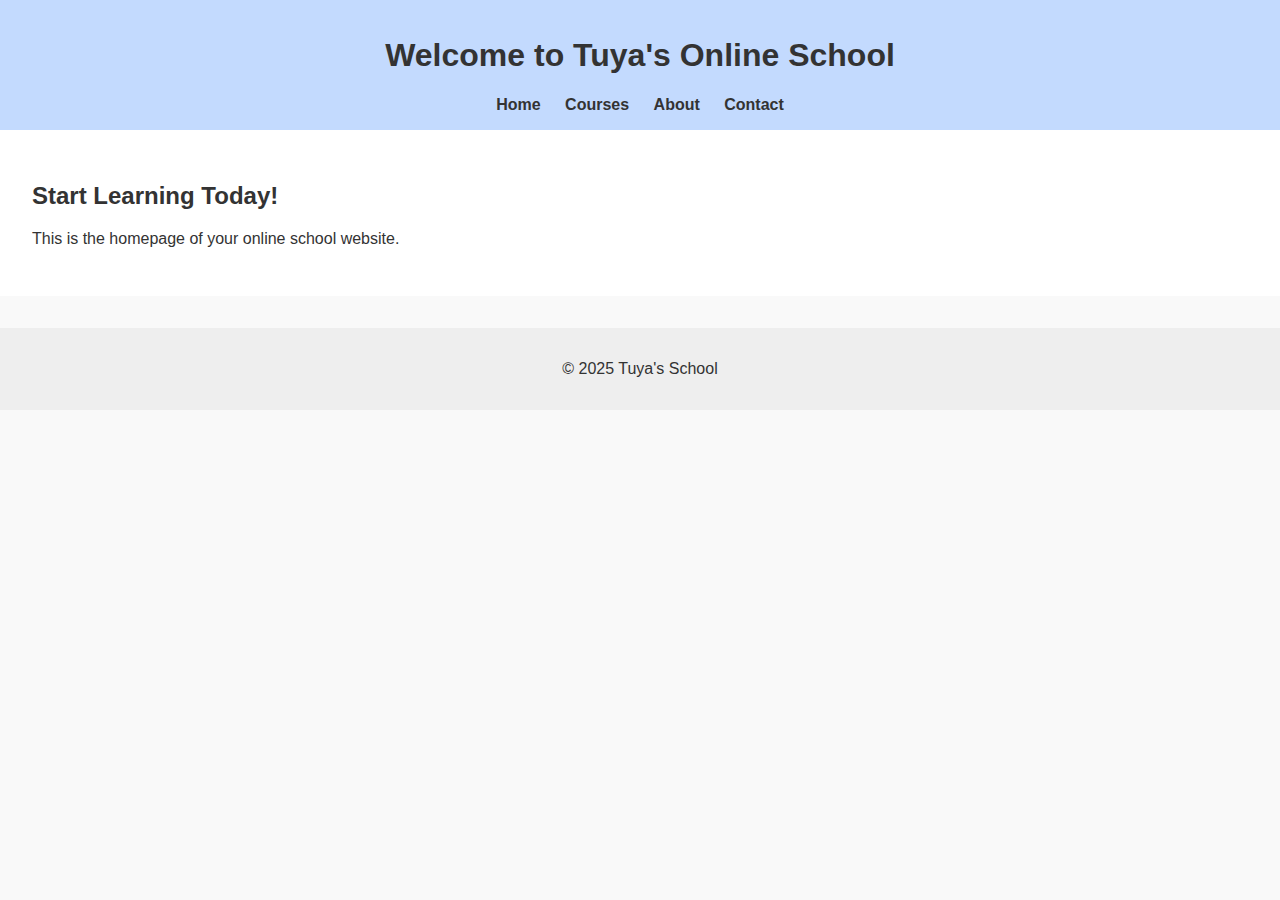
<file: index.html>
<!DOCTYPE html>
<html lang="en">
<head>
    <meta charset="UTF-8">
    <title>Tuya's Online School</title>
    <link rel="stylesheet" href="style.css">
</head>
<body>
    <header>
        <h1>Welcome to Tuya's Online School</h1>
        <nav>
            <a href="index.html">Home</a>
            <a href="courses.html">Courses</a>
            <a href="about.html">About</a>
            <a href="contact.html">Contact</a>
        </nav>
    </header>
    <main>
        <h2>Start Learning Today!</h2>
        <p>This is the homepage of your online school website.</p>
    </main>
    <footer>
        <p>&copy; 2025 Tuya's School</p>
    </footer>
</body>
</html>
</file>
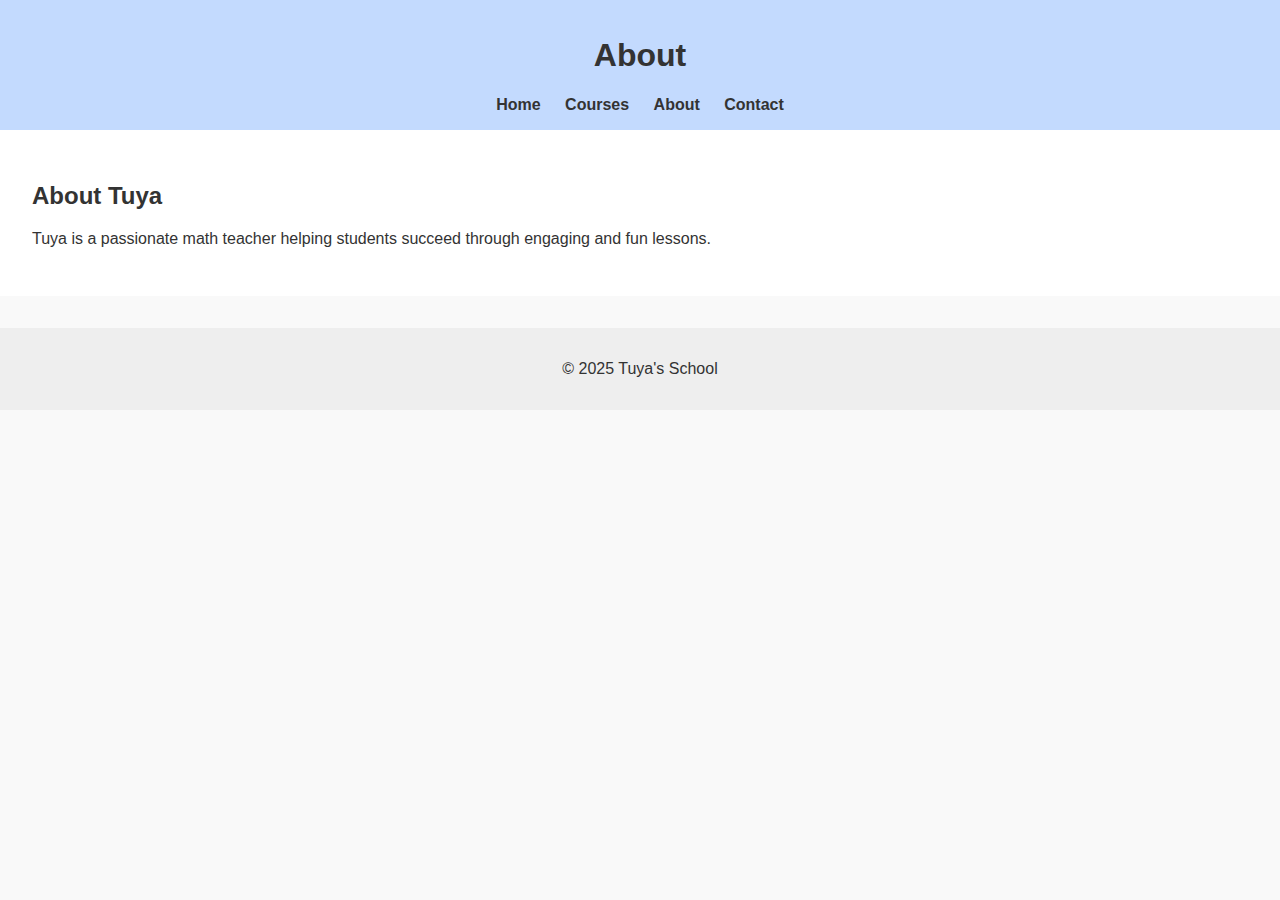
<file: about.html>
<!DOCTYPE html>
<html lang="en">
<head>
    <meta charset="UTF-8">
    <title>About - Tuya's School</title>
    <link rel="stylesheet" href="style.css">
</head>
<body>
    <header>
        <h1>About</h1>
        <nav>
            <a href="index.html">Home</a>
            <a href="courses.html">Courses</a>
            <a href="about.html">About</a>
            <a href="contact.html">Contact</a>
        </nav>
    </header>
    <main>
        <h2>About Tuya</h2>
        <p>Tuya is a passionate math teacher helping students succeed through engaging and fun lessons.</p>
    </main>
    <footer>
        <p>&copy; 2025 Tuya's School</p>
    </footer>
</body>
</html>
</file>
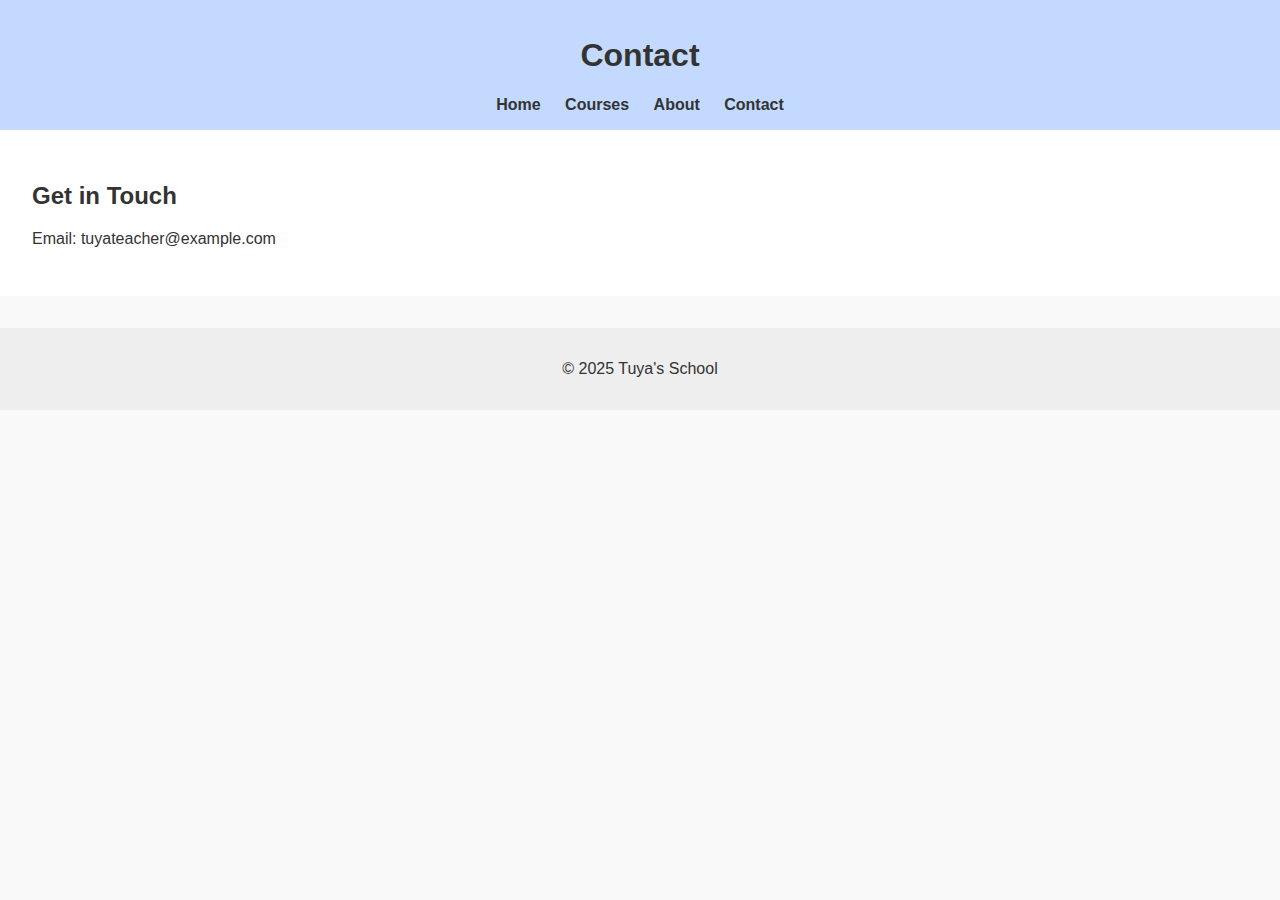
<file: contact.html>
<!DOCTYPE html>
<html lang="en">
<head>
    <meta charset="UTF-8">
    <title>Contact - Tuya's School</title>
    <link rel="stylesheet" href="style.css">
</head>
<body>
    <header>
        <h1>Contact</h1>
        <nav>
            <a href="index.html">Home</a>
            <a href="courses.html">Courses</a>
            <a href="about.html">About</a>
            <a href="contact.html">Contact</a>
        </nav>
    </header>
    <main>
        <h2>Get in Touch</h2>
        <p>Email: tuyateacher@example.com</p>
    </main>
    <footer>
        <p>&copy; 2025 Tuya's School</p>
    </footer>
</body>
</html>
</file>
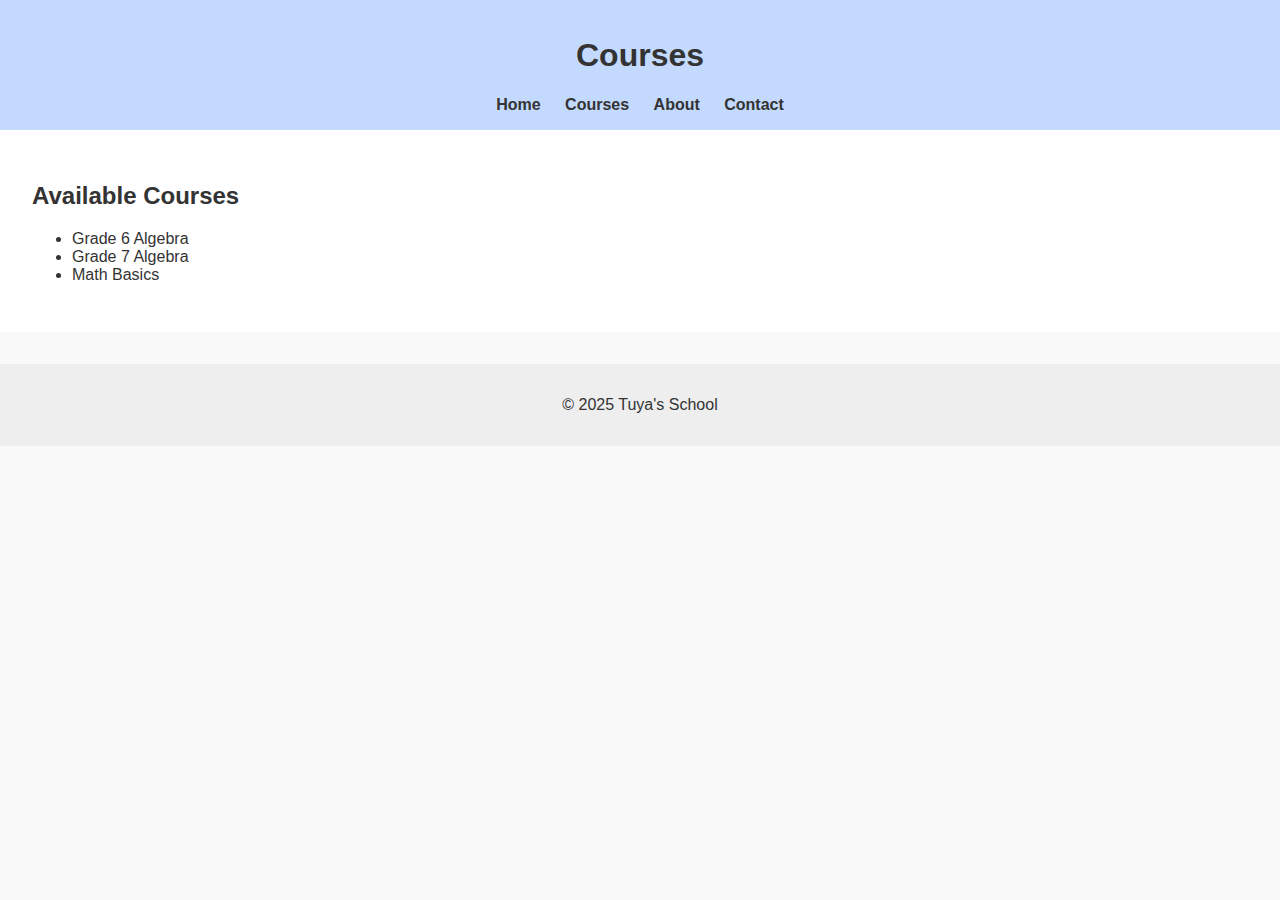
<file: courses.html>
<!DOCTYPE html>
<html lang="en">
<head>
    <meta charset="UTF-8">
    <title>Courses - Tuya's School</title>
    <link rel="stylesheet" href="style.css">
</head>
<body>
    <header>
        <h1>Courses</h1>
        <nav>
            <a href="index.html">Home</a>
            <a href="courses.html">Courses</a>
            <a href="about.html">About</a>
            <a href="contact.html">Contact</a>
        </nav>
    </header>
    <main>
        <h2>Available Courses</h2>
        <ul>
            <li>Grade 6 Algebra</li>
            <li>Grade 7 Algebra</li>
            <li>Math Basics</li>
        </ul>
    </main>
    <footer>
        <p>&copy; 2025 Tuya's School</p>
    </footer>
</body>
</html>
</file>
<file: style.css>
body {
    font-family: Arial, sans-serif;
    margin: 0;
    padding: 0;
    background: #f9f9f9;
    color: #333;
}

header {
    background: #c3dafe;
    padding: 1em;
    text-align: center;
}

header nav a {
    margin: 0 10px;
    text-decoration: none;
    color: #333;
    font-weight: bold;
}

main {
    padding: 2em;
    background: white;
}

footer {
    text-align: center;
    padding: 1em;
    background: #eee;
    margin-top: 2em;
}
</file>
